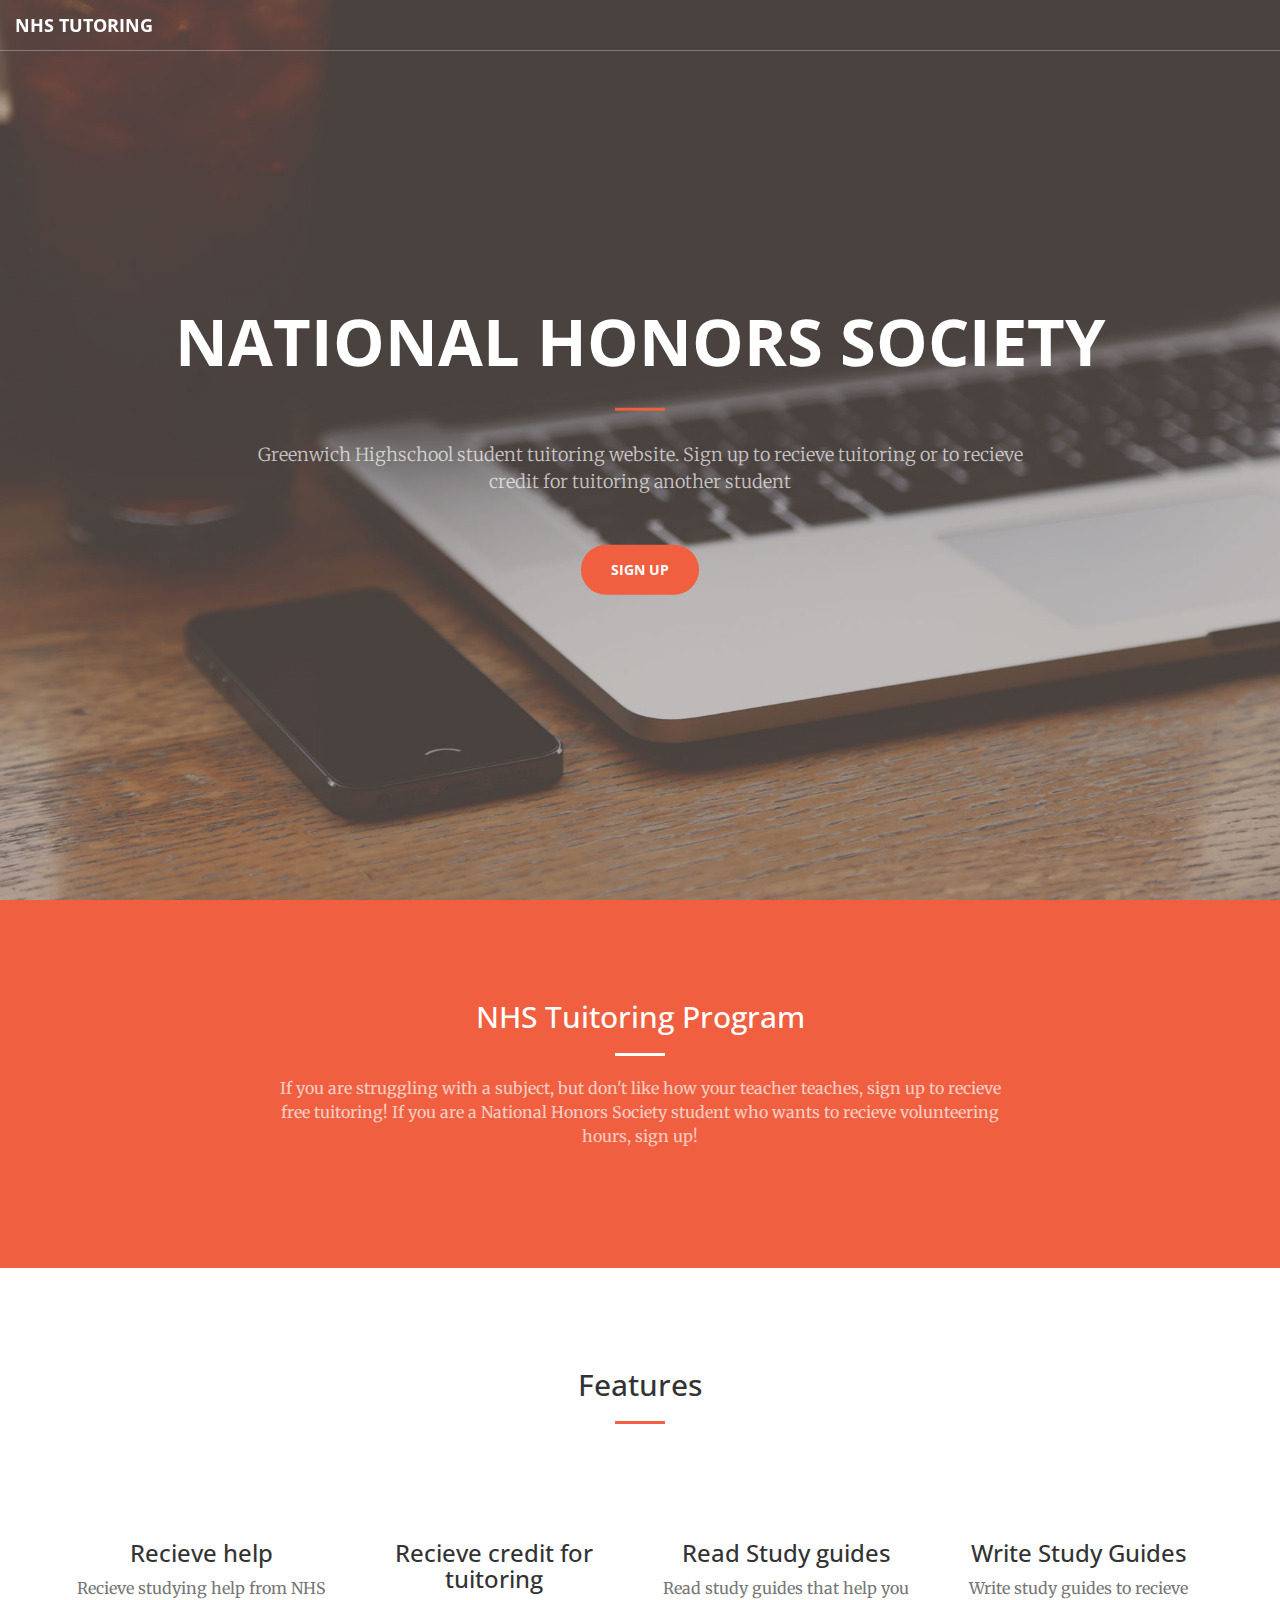
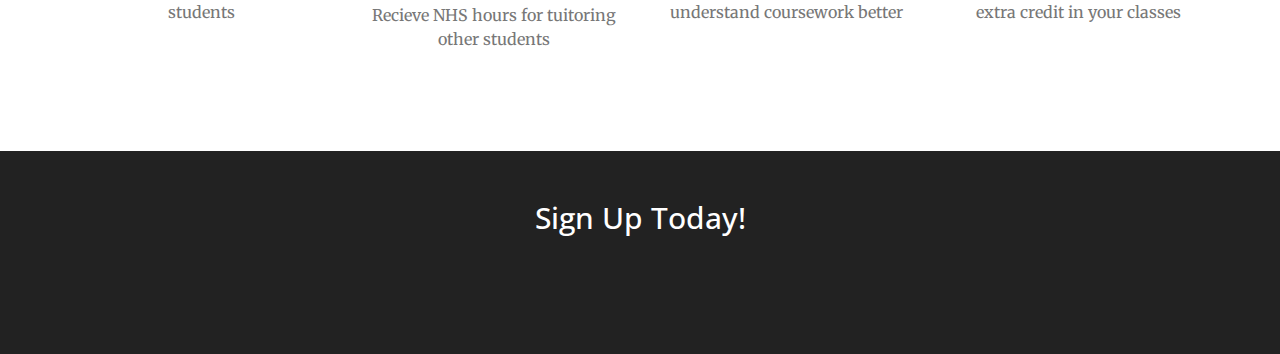
<file: WebContent/AltJavaPage/startbootstrap-creative-1.0.2/index.html>
<!DOCTYPE html>
<html lang="en">

<head>

    <meta charset="utf-8">
    <meta http-equiv="X-UA-Compatible" content="IE=edge">
    <meta name="viewport" content="width=device-width, initial-scale=1">
    <meta name="description" content="">
    <meta name="author" content="">

    <title>NHS Website</title>

    <!-- Bootstrap Core CSS -->
    <link rel="stylesheet" href="css/bootstrap.min.css" type="text/css">

    <!-- Custom Fonts -->
    <link href='http://fonts.googleapis.com/css?family=Open+Sans:300italic,400italic,600italic,700italic,800italic,400,300,600,700,800' rel='stylesheet' type='text/css'>
    <link href='http://fonts.googleapis.com/css?family=Merriweather:400,300,300italic,400italic,700,700italic,900,900italic' rel='stylesheet' type='text/css'>
    <link rel="stylesheet" href="font-awesome/css/font-awesome.min.css" type="text/css">

    <!-- Plugin CSS -->
    <link rel="stylesheet" href="css/animate.min.css" type="text/css">

    <!-- Custom CSS -->
    <link rel="stylesheet" href="css/creative.css" type="text/css">

    <!-- HTML5 Shim and Respond.js IE8 support of HTML5 elements and media queries -->
    <!-- WARNING: Respond.js doesn't work if you view the page via file:// -->
    <!--[if lt IE 9]>
        <script src="https://oss.maxcdn.com/libs/html5shiv/3.7.0/html5shiv.js"></script>
        <script src="https://oss.maxcdn.com/libs/respond.js/1.4.2/respond.min.js"></script>
    <![endif]-->

</head>

<body id="page-top">

    <nav id="mainNav" class="navbar navbar-default navbar-fixed-top">
        <div class="container-fluid">
            <!-- Brand and toggle get grouped for better mobile display -->
            <div class="navbar-header">
                <button type="button" class="navbar-toggle collapsed" data-toggle="collapse" data-target="#bs-example-navbar-collapse-1">
                    <span class="sr-only">Toggle navigation</span>
                    <span class="icon-bar"></span>
                    <span class="icon-bar"></span>
                    <span class="icon-bar"></span>
                </button>
                <a class="navbar-brand page-scroll" href="#page-top">NHS Tutoring</a>
            </div>

            <!-- Collect the nav links, forms, and other content for toggling -->
            <div class="collapse navbar-collapse" id="bs-example-navbar-collapse-1">
                <ul class="nav navbar-nav navbar-right">
                    <li>
                        <a class="page-scroll" href="#about"></a>
                    </li>
                    <li>
                        <a class="page-scroll" href="#services"></a>
                    </li>
                    <li>
                        <a class="page-scroll" href="#portfolio"></a>
                    </li>
                    <li>
                        <a class="page-scroll" href="#contact"></a>
                    </li>
                </ul>
            </div>
            <!-- /.navbar-collapse -->
        </div>
        <!-- /.container-fluid -->
    </nav>

    <header>
        <div class="header-content">
            <div class="header-content-inner">
                <h1>National Honors Society</h1>
                <hr>
                <p>Greenwich Highschool student tuitoring website. Sign up to recieve tuitoring or to recieve credit for tuitoring another student</p>
                <a href="#about" class="btn btn-primary btn-xl page-scroll">Sign Up</a>
            </div>
        </div>
    </header>

    <section class="bg-primary" id="about">
        <div class="container">
            <div class="row">
                <div class="col-lg-8 col-lg-offset-2 text-center">
                    <h2 class="section-heading">NHS Tuitoring Program</h2>
                    <hr class="light">
                    <p class="text-faded">If you are struggling with a subject, but don't like how your teacher teaches, sign up to recieve free tuitoring! If you are a National Honors Society student who wants to recieve volunteering hours, sign up!</p>
                    <script src="https://apis.google.com/js/platform.js" async defer></script>
                    <div class="g-signin2" data-onsuccess="onSignIn"></div>
                </div>
            </div>
        </div>
    </section>

    <section id="services">
        <div class="container">
            <div class="row">
                <div class="col-lg-12 text-center">
                    <h2 class="section-heading">Features</h2>
                    <hr class="primary">
                </div>
            </div>
        </div>
        <div class="container">
            <div class="row">
                <div class="col-lg-3 col-md-6 text-center">
                    <div class="service-box">
                        <i class="fa fa-4x fa-diamond wow bounceIn text-primary"></i>
                        <h3>Recieve help</h3>
                        <p class="text-muted">Recieve studying help from NHS students</p>
                    </div>
                </div>
                <div class="col-lg-3 col-md-6 text-center">
                    <div class="service-box">
                        <i class="fa fa-4x fa-paper-plane wow bounceIn text-primary" data-wow-delay=".1s"></i>
                        <h3>Recieve credit for tuitoring</h3>
                        <p class="text-muted">Recieve NHS hours for tuitoring other students</p>
                    </div>
                </div>
                <div class="col-lg-3 col-md-6 text-center">
                    <div class="service-box">
                        <i class="fa fa-4x fa-newspaper-o wow bounceIn text-primary" data-wow-delay=".2s"></i>
                        <h3>Read Study guides</h3>
                        <p class="text-muted">Read study guides that help you understand coursework better</p>
                    </div>
                </div>
                <div class="col-lg-3 col-md-6 text-center">
                    <div class="service-box">
                        <i class="fa fa-4x fa-heart wow bounceIn text-primary" data-wow-delay=".3s"></i>
                        <h3>Write Study Guides</h3>
                        <p class="text-muted">Write study guides to recieve extra credit in your classes</p>
                    </div>
                </div>
            </div>
        </div>
    </section>



    <aside class="bg-dark">
        <div class="container text-center">
            <div class="call-to-action">
                <h2>Sign Up Today!</h2>
                <a href="#" class="btn btn-default btn-xl wow tada">Sign Up</a>
            </div>
        </div>
    </aside>


    <!-- jQuery -->
    <script src="js/jquery.js"></script>

    <!-- Bootstrap Core JavaScript -->
    <script src="js/bootstrap.min.js"></script>

    <!-- Plugin JavaScript -->
    <script src="js/jquery.easing.min.js"></script>
    <script src="js/jquery.fittext.js"></script>
    <script src="js/wow.min.js"></script>

    <!-- Custom Theme JavaScript -->
    <script src="js/creative.js"></script>

</body>

</html>
</file>
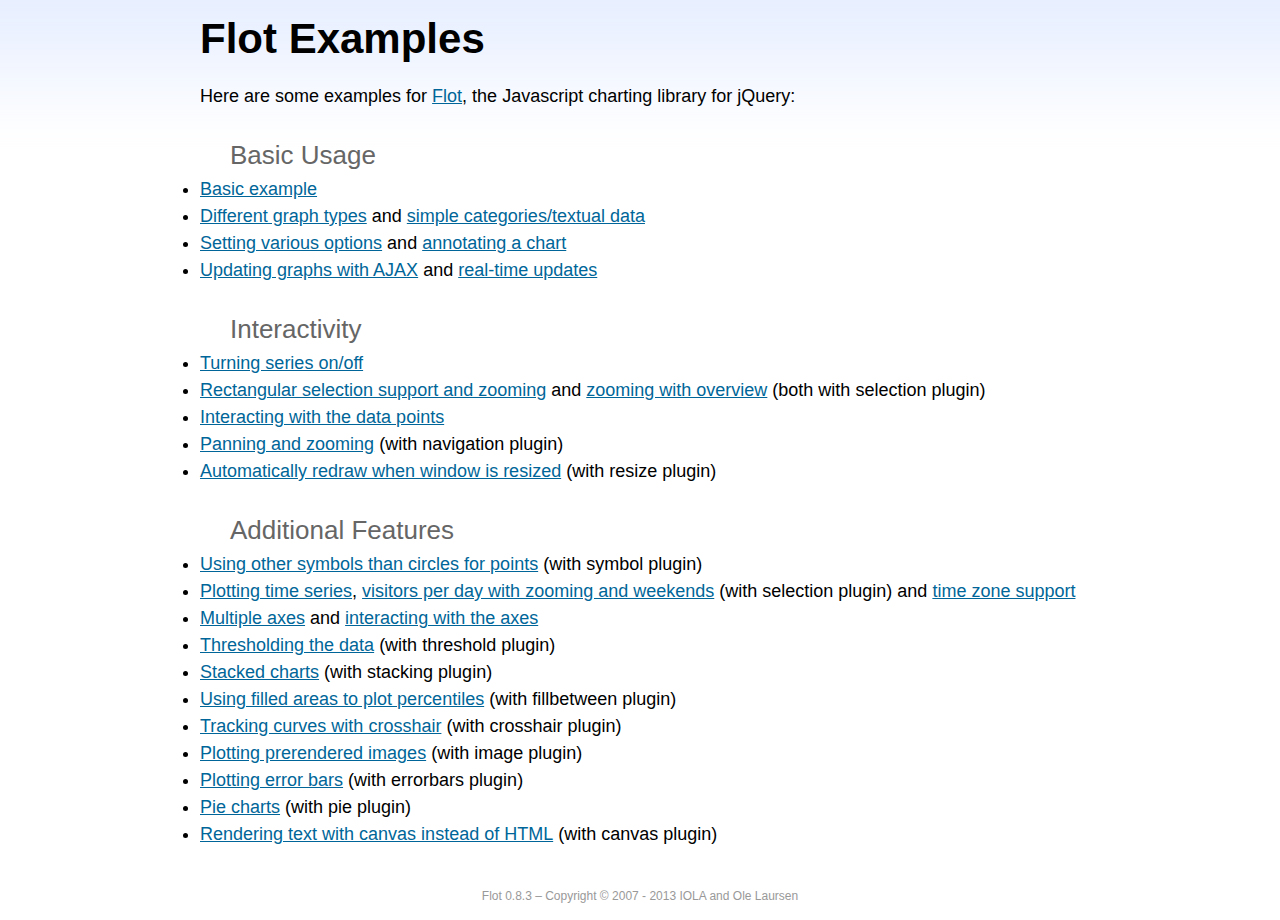
<file: WebContent/AltJavaPage/startbootstrap-sb-admin-2-1.0.8/bower_components/flot/examples/index.html>
<!DOCTYPE html PUBLIC "-//W3C//DTD HTML 4.01//EN" "http://www.w3.org/TR/html4/strict.dtd">
<html>
<head>
	<meta http-equiv="Content-Type" content="text/html; charset=utf-8">
	<title>Flot Examples</title>
	<link href="examples.css" rel="stylesheet" type="text/css">
	<style>

	h3 {
		margin-top: 30px;
		margin-bottom: 5px;
	}

	</style>
	<script language="javascript" type="text/javascript" src="../jquery.js"></script>
	<script language="javascript" type="text/javascript" src="../jquery.flot.js"></script>
	<script type="text/javascript">

	$(function() {

		// Add the Flot version string to the footer

		$("#footer").prepend("Flot " + $.plot.version + " &ndash; ");
	});

	</script>
</head>
<body>

	<div id="header">
		<h2>Flot Examples</h2>
	</div>

	<div id="content">

		<p>Here are some examples for <a href="http://www.flotcharts.org">Flot</a>, the Javascript charting library for jQuery:</p>

		<h3>Basic Usage</h3>

		<ul>
			<li><a href="basic-usage/index.html">Basic example</a></li>
			<li><a href="series-types/index.html">Different graph types</a> and <a href="categories/index.html">simple categories/textual data</a></li>
			<li><a href="basic-options/index.html">Setting various options</a> and <a href="annotating/index.html">annotating a chart</a></li>
			<li><a href="ajax/index.html">Updating graphs with AJAX</a> and <a href="realtime/index.html">real-time updates</a></li>
		</ul>

		<h3>Interactivity</h3>

		<ul>
			<li><a href="series-toggle/index.html">Turning series on/off</a></li>
			<li><a href="selection/index.html">Rectangular selection support and zooming</a> and <a href="zooming/index.html">zooming with overview</a> (both with selection plugin)</li>
			<li><a href="interacting/index.html">Interacting with the data points</a></li>
			<li><a href="navigate/index.html">Panning and zooming</a> (with navigation plugin)</li>
			<li><a href="resize/index.html">Automatically redraw when window is resized</a> (with resize plugin)</li>
		</ul>

		<h3>Additional Features</h3>

		<ul>
			<li><a href="symbols/index.html">Using other symbols than circles for points</a> (with symbol plugin)</li>
			<li><a href="axes-time/index.html">Plotting time series</a>, <a href="visitors/index.html">visitors per day with zooming and weekends</a> (with selection plugin) and <a href="axes-time-zones/index.html">time zone support</a></li>
			<li><a href="axes-multiple/index.html">Multiple axes</a> and <a href="axes-interacting/index.html">interacting with the axes</a></li>
			<li><a href="threshold/index.html">Thresholding the data</a> (with threshold plugin)</li>
			<li><a href="stacking/index.html">Stacked charts</a> (with stacking plugin)</li>
			<li><a href="percentiles/index.html">Using filled areas to plot percentiles</a> (with fillbetween plugin)</li>
			<li><a href="tracking/index.html">Tracking curves with crosshair</a> (with crosshair plugin)</li>
			<li><a href="image/index.html">Plotting prerendered images</a> (with image plugin)</li>
			<li><a href="series-errorbars/index.html">Plotting error bars</a> (with errorbars plugin)</li>
			<li><a href="series-pie/index.html">Pie charts</a> (with pie plugin)</li>
			<li><a href="canvas/index.html">Rendering text with canvas instead of HTML</a> (with canvas plugin)</li>
		</ul>

	</div>

	<div id="footer">
		Copyright &copy; 2007 - 2013 IOLA and Ole Laursen
	</div>

</body>
</html>
</file>
<file: WebContent/AltJavaPage/startbootstrap-sb-admin-2-1.0.8/bower_components/flot/examples/examples.css>
* {	padding: 0; margin: 0; vertical-align: top; }

body {
	background: url(background.png) repeat-x;
	font: 18px/1.5em "proxima-nova", Helvetica, Arial, sans-serif;
}

a {	color: #069; }
a:hover { color: #28b; }

h2 {
	margin-top: 15px;
	font: normal 32px "omnes-pro", Helvetica, Arial, sans-serif;
}

h3 {
	margin-left: 30px;
	font: normal 26px "omnes-pro", Helvetica, Arial, sans-serif;
	color: #666;
}

p {
	margin-top: 10px;
}

button {
	font-size: 18px;
	padding: 1px 7px;
}

input {
	font-size: 18px;
}

input[type=checkbox] {
	margin: 7px;
}

#header {
	position: relative;
	width: 900px;
	margin: auto;
}

#header h2 {
	margin-left: 10px;
	vertical-align: middle;
	font-size: 42px;
	font-weight: bold;
	text-decoration: none;
	color: #000;
}

#content {
	width: 880px;
	margin: 0 auto;
	padding: 10px;
}

#footer {
	margin-top: 25px;
	margin-bottom: 10px;
	text-align: center;
	font-size: 12px;
	color: #999;
}

.demo-container {
	box-sizing: border-box;
	width: 850px;
	height: 450px;
	padding: 20px 15px 15px 15px;
	margin: 15px auto 30px auto;
	border: 1px solid #ddd;
	background: #fff;
	background: linear-gradient(#f6f6f6 0, #fff 50px);
	background: -o-linear-gradient(#f6f6f6 0, #fff 50px);
	background: -ms-linear-gradient(#f6f6f6 0, #fff 50px);
	background: -moz-linear-gradient(#f6f6f6 0, #fff 50px);
	background: -webkit-linear-gradient(#f6f6f6 0, #fff 50px);
	box-shadow: 0 3px 10px rgba(0,0,0,0.15);
	-o-box-shadow: 0 3px 10px rgba(0,0,0,0.1);
	-ms-box-shadow: 0 3px 10px rgba(0,0,0,0.1);
	-moz-box-shadow: 0 3px 10px rgba(0,0,0,0.1);
	-webkit-box-shadow: 0 3px 10px rgba(0,0,0,0.1);
}

.demo-placeholder {
	width: 100%;
	height: 100%;
	font-size: 14px;
	line-height: 1.2em;
}

.legend table {
	border-spacing: 5px;
}
</file>
<file: WebContent/AltJavaPage/startbootstrap-creative-1.0.2/css/creative.css>
/*!
 * Start Bootstrap - Creative Bootstrap Theme (http://startbootstrap.com)
 * Code licensed under the Apache License v2.0.
 * For details, see http://www.apache.org/licenses/LICENSE-2.0.
 */

html,
body {
    width: 100%;
    height: 100%;
}

body {
    font-family: Merriweather,'Helvetica Neue',Arial,sans-serif;
}

hr {
    max-width: 50px;
    border-color: #f05f40;
    border-width: 3px;
}

hr.light {
    border-color: #fff;
}

a {
    color: #f05f40;
    -webkit-transition: all .35s;
    -moz-transition: all .35s;
    transition: all .35s;
}

a:hover,
a:focus {
    color: #eb3812;
}

h1,
h2,
h3,
h4,
h5,
h6 {
    font-family: 'Open Sans','Helvetica Neue',Arial,sans-serif;
}

p {
    margin-bottom: 20px;
    font-size: 16px;
    line-height: 1.5;
}

.bg-primary {
    background-color: #f05f40;
}

.bg-dark {
    color: #fff;
    background-color: #222;
}

.text-faded {
    color: rgba(255,255,255,.7);
}

section {
    padding: 100px 0;
}

aside {
    padding: 50px 0;
}

.no-padding {
    padding: 0;
}

.navbar-default {
    border-color: rgba(34,34,34,.05);
    font-family: 'Open Sans','Helvetica Neue',Arial,sans-serif;
    background-color: #fff;
    -webkit-transition: all .35s;
    -moz-transition: all .35s;
    transition: all .35s;
}

.navbar-default .navbar-header .navbar-brand {
    text-transform: uppercase;
    font-family: 'Open Sans','Helvetica Neue',Arial,sans-serif;
    font-weight: 700;
    color: #f05f40;
}

.navbar-default .navbar-header .navbar-brand:hover,
.navbar-default .navbar-header .navbar-brand:focus {
    color: #eb3812;
}

.navbar-default .nav > li>a,
.navbar-default .nav>li>a:focus {
    text-transform: uppercase;
    font-size: 13px;
    font-weight: 700;
    color: #222;
}

.navbar-default .nav > li>a:hover,
.navbar-default .nav>li>a:focus:hover {
    color: #f05f40;
}

.navbar-default .nav > li.active>a,
.navbar-default .nav>li.active>a:focus {
    color: #f05f40!important;
    background-color: transparent;
}

.navbar-default .nav > li.active>a:hover,
.navbar-default .nav>li.active>a:focus:hover {
    background-color: transparent;
}

@media(min-width:768px) {
    .navbar-default {
        border-color: rgba(255,255,255,.3);
        background-color: transparent;
    }

    .navbar-default .navbar-header .navbar-brand {
        color: rgba(255,255,255,.7);
    }

    .navbar-default .navbar-header .navbar-brand:hover,
    .navbar-default .navbar-header .navbar-brand:focus {
        color: #fff;
    }

    .navbar-default .nav > li>a,
    .navbar-default .nav>li>a:focus {
        color: rgba(255,255,255,.7);
    }

    .navbar-default .nav > li>a:hover,
    .navbar-default .nav>li>a:focus:hover {
        color: #fff;
    }

    .navbar-default.affix {
        border-color: rgba(34,34,34,.05);
        background-color: #fff;
    }

    .navbar-default.affix .navbar-header .navbar-brand {
        font-size: 14px;
        color: #f05f40;
    }

    .navbar-default.affix .navbar-header .navbar-brand:hover,
    .navbar-default.affix .navbar-header .navbar-brand:focus {
        color: #eb3812;
    }

    .navbar-default.affix .nav > li>a,
    .navbar-default.affix .nav>li>a:focus {
        color: #222;
    }

    .navbar-default.affix .nav > li>a:hover,
    .navbar-default.affix .nav>li>a:focus:hover {
        color: #f05f40;
    }
}

header {
    position: relative;
    width: 100%;
    min-height: auto;
    text-align: center;
    color: #fff;
    background-image: url(../img/header.jpg);
    background-position: center;
    -webkit-background-size: cover;
    -moz-background-size: cover;
    background-size: cover;
    -o-background-size: cover;
}

header .header-content {
    position: relative;
    width: 100%;
    padding: 100px 15px;
    text-align: center;
}

header .header-content .header-content-inner h1 {
    margin-top: 0;
    margin-bottom: 0;
    text-transform: uppercase;
    font-weight: 700;
}

header .header-content .header-content-inner hr {
    margin: 30px auto;
}

header .header-content .header-content-inner p {
    margin-bottom: 50px;
    font-size: 16px;
    font-weight: 300;
    color: rgba(255,255,255,.7);
}

@media(min-width:768px) {
    header {
        min-height: 100%;
    }

    header .header-content {
        position: absolute;
        top: 50%;
        padding: 0 50px;
        -webkit-transform: translateY(-50%);
        -ms-transform: translateY(-50%);
        transform: translateY(-50%);
    }

    header .header-content .header-content-inner {
        margin-right: auto;
        margin-left: auto;
        max-width: 1000px;
    }

    header .header-content .header-content-inner p {
        margin-right: auto;
        margin-left: auto;
        max-width: 80%;
        font-size: 18px;
    }
}

.section-heading {
    margin-top: 0;
}

.service-box {
    margin: 50px auto 0;
    max-width: 400px;
}

@media(min-width:992px) {
    .service-box {
        margin: 20px auto 0;
    }
}

.service-box p {
    margin-bottom: 0;
}

.portfolio-box {
    display: block;
    position: relative;
    margin: 0 auto;
    max-width: 650px;
}

.portfolio-box .portfolio-box-caption {
    display: block;
    position: absolute;
    bottom: 0;
    width: 100%;
    height: 100%;
    text-align: center;
    color: #fff;
    opacity: 0;
    background: rgba(240,95,64,.9);
    -webkit-transition: all .35s;
    -moz-transition: all .35s;
    transition: all .35s;
}

.portfolio-box .portfolio-box-caption .portfolio-box-caption-content {
    position: absolute;
    top: 50%;
    width: 100%;
    text-align: center;
    transform: translateY(-50%);
}

.portfolio-box .portfolio-box-caption .portfolio-box-caption-content .project-category,
.portfolio-box .portfolio-box-caption .portfolio-box-caption-content .project-name {
    padding: 0 15px;
    font-family: 'Open Sans','Helvetica Neue',Arial,sans-serif;
}

.portfolio-box .portfolio-box-caption .portfolio-box-caption-content .project-category {
    text-transform: uppercase;
    font-size: 14px;
    font-weight: 600;
}

.portfolio-box .portfolio-box-caption .portfolio-box-caption-content .project-name {
    font-size: 18px;
}

.portfolio-box:hover .portfolio-box-caption {
    opacity: 1;
}

@media(min-width:768px) {
    .portfolio-box .portfolio-box-caption .portfolio-box-caption-content .project-category {
        font-size: 16px;
    }

    .portfolio-box .portfolio-box-caption .portfolio-box-caption-content .project-name {
        font-size: 22px;
    }
}

.call-to-action h2 {
    margin: 0 auto 20px;
}

.text-primary {
    color: #f05f40;
}

.no-gutter > [class*=col-] {
    padding-right: 0;
    padding-left: 0;
}

.btn-default {
    border-color: #fff;
    color: #222;
    background-color: #fff;
    -webkit-transition: all .35s;
    -moz-transition: all .35s;
    transition: all .35s;
}

.btn-default:hover,
.btn-default:focus,
.btn-default.focus,
.btn-default:active,
.btn-default.active,
.open > .dropdown-toggle.btn-default {
    border-color: #ededed;
    color: #222;
    background-color: #f2f2f2;
}

.btn-default:active,
.btn-default.active,
.open > .dropdown-toggle.btn-default {
    background-image: none;
}

.btn-default.disabled,
.btn-default[disabled],
fieldset[disabled] .btn-default,
.btn-default.disabled:hover,
.btn-default[disabled]:hover,
fieldset[disabled] .btn-default:hover,
.btn-default.disabled:focus,
.btn-default[disabled]:focus,
fieldset[disabled] .btn-default:focus,
.btn-default.disabled.focus,
.btn-default[disabled].focus,
fieldset[disabled] .btn-default.focus,
.btn-default.disabled:active,
.btn-default[disabled]:active,
fieldset[disabled] .btn-default:active,
.btn-default.disabled.active,
.btn-default[disabled].active,
fieldset[disabled] .btn-default.active {
    border-color: #fff;
    background-color: #fff;
}

.btn-default .badge {
    color: #fff;
    background-color: #222;
}

.btn-primary {
    border-color: #f05f40;
    color: #fff;
    background-color: #f05f40;
    -webkit-transition: all .35s;
    -moz-transition: all .35s;
    transition: all .35s;
}

.btn-primary:hover,
.btn-primary:focus,
.btn-primary.focus,
.btn-primary:active,
.btn-primary.active,
.open > .dropdown-toggle.btn-primary {
    border-color: #ed431f;
    color: #fff;
    background-color: #ee4b28;
}

.btn-primary:active,
.btn-primary.active,
.open > .dropdown-toggle.btn-primary {
    background-image: none;
}

.btn-primary.disabled,
.btn-primary[disabled],
fieldset[disabled] .btn-primary,
.btn-primary.disabled:hover,
.btn-primary[disabled]:hover,
fieldset[disabled] .btn-primary:hover,
.btn-primary.disabled:focus,
.btn-primary[disabled]:focus,
fieldset[disabled] .btn-primary:focus,
.btn-primary.disabled.focus,
.btn-primary[disabled].focus,
fieldset[disabled] .btn-primary.focus,
.btn-primary.disabled:active,
.btn-primary[disabled]:active,
fieldset[disabled] .btn-primary:active,
.btn-primary.disabled.active,
.btn-primary[disabled].active,
fieldset[disabled] .btn-primary.active {
    border-color: #f05f40;
    background-color: #f05f40;
}

.btn-primary .badge {
    color: #f05f40;
    background-color: #fff;
}

.btn {
    border: 0;
    border-radius: 300px;
    text-transform: uppercase;
    font-family: 'Open Sans','Helvetica Neue',Arial,sans-serif;
    font-weight: 700;
}

.btn-xl {
    padding: 15px 30px;
}

::-moz-selection {
    text-shadow: none;
    color: #fff;
    background: #222;
}

::selection {
    text-shadow: none;
    color: #fff;
    background: #222;
}

img::selection {
    color: #fff;
    background: 0 0;
}

img::-moz-selection {
    color: #fff;
    background: 0 0;
}

body {
    webkit-tap-highlight-color: #222;
}
</file>
